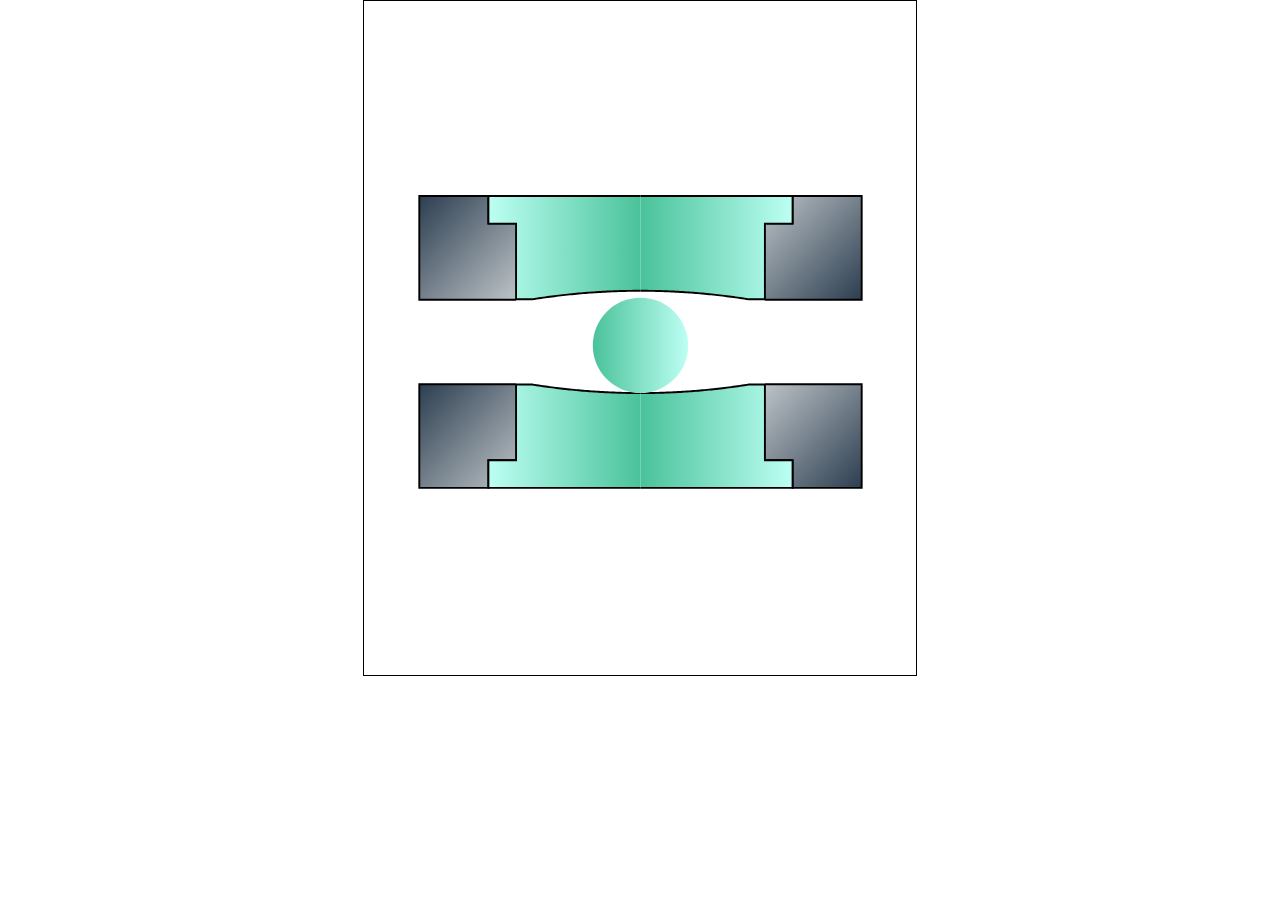
<file: index.html>
<html lang="en">
<head>
	<meta charset="UTF-8">
	<meta http-equiv="X-UA-Comaptiable" content="IE=edge">
	<meta name="viewport" content="width=device-width, initial-scale =1">
	<title>simpgmWebVersion</title>
	<!-- library -->
	<script type="text/javascript" src="js/jquery.js"></script>
	<script type="text/javascript" src="js/angular.min.js"></script>
	<script type="text/javascript" src="js/d3.min.js"></script>
	<script type="text/javascript" src="js/bootstrap.min.js"></script>
	<link rel="stylesheet" type="text/css" href="css/bootstrap.min.css">
	
	<!-- project specific css  -->
    <link rel="stylesheet" type="text/css" href="css/userInterface.css">
    
    <!-- project specific js  -->

	<script type="text/javascript" src="js/defineSVGContainer.js"></script>
	<script type="text/javascript" src="js/defineGradientColors.js"></script>
	<script type="text/javascript" src="js/defineDataStructureForCurve.js"></script>
	<script type="text/javascript" src="js/dynamicControllers.js"></script>
	<script type="text/javascript" src="js/moldPropertiesDefinition.js"></script>
	<script type="text/javascript" src="js/MoldData.js"></script>
	<script type="text/javascript" src="js/curvePointsDefinition.js"></script>
	<script type="text/javascript" src="js/scalingForPolygonDefinition.js"></script>
	<script type="text/javascript" src="js/selectedParameters.js"></script>
    <script type="text/javascript" src="js/simPGMDataFactory.js"></script>
    <script type="text/javascript" src="js/afterClick.js"></script>
    <script type="text/javascript" src="js/polygonComponent.js"></script>
	<script type="text/javascript" src="js/createIndividualPolygon.js"></script>
	<script type="text/javascript" src="js/HandlingBroadCast.js"></script>
	<script type="text/javascript" src="js/scalingWidthnHeight.js"></script>
	<script type="text/javascript" src="js/drawMoldDirective.js"></script>
	<script type="text/javascript" src="js/upperMoldDirective.js"></script>
	<script type="text/javascript" src="js/LowerMoldDirective.js"></script>
	<script type="text/javascript" src="js/handlingUpperMold.js"></script>
	<script type="text/javascript" src="js/handlingLowerMold.js"></script>
	<script type="text/javascript" src="js/handlingCircle.js"></script>
	<script type="text/javascript" src="js/ShiftingMoldPoints.js"></script>
	<script type="text/javascript" src="js/UpperMoldComponent.js"></script>
	<script type="text/javascript" src="js/drawingWithD3.js"></script>
	<script type="text/javascript" src="js/FinalDraw.js"></script>


</head>

<body ng-app="mySimPGMWebApp">

		<div class = "container">
			<div class ="row">
				<div class = "col-md-3">
				</div>
				<div class = "col-md-6">
					<draw-complete-mold>
					</draw-complete-mold>
				</div>
			  	<div class = "col-md-3">
			  		<div class= "inputParameters">
	  			  		 <div id="upperMoldDieInputValue" ng-if="upperMoldDieInputShow ==true" ng-controller="upperMoldDieInputController" ng-model="upperMoldDieDataC" >
	                    	<label> UpperMoldDieData</label> <hr>

							<label>D_upp_Mold </label> <span><input type="text" ng-model= upperMoldDieDataC.D_Mold> </span></br>
							<label>H_upp_Mold </label> <span><input type="text" ng-model= upperMoldDieDataC.H_Mold> </span></br>
							<label>H_1_upp_Sleeve_1 </label> <span><input type="text" ng-model= upperMoldDieDataC.H_1_Sleeve_1> </span></br>

							<hr>
						</div>

						<div id="upperMoldInsertInputValue" ng-if="upperMoldInsertInputShow ==true" ng-controller="upperMoldInsertInputController" ng-model="upperMoldInsertDataC">
							<label> upperMoldInsertData</label> <hr>

							<label id="D_Insert_U_Label">D_upp_Insert </label> <span><input type="text" id="D_Insert_U_id" ng-model= upperMoldInsertDataC.D_Insert> </span></br>
							<label id="H_Insert_U_Label">H_upp_Insert </label> <span><input type="text" id="H_Insert_U_id" ng-model= upperMoldInsertDataC.H_Insert> </span></br>
							<label id="H_1_Insert_U_Label">H_1_upp_Insert </label> <span><input type="text" id="H_1_Insert_U_id" ng-model= upperMoldInsertDataC.H_1_Insert> </span></br>
							<label id="D_1_Insert_U_Label">D_1_upp_Insert </label> <span><input type="text" id="D_1_Insert_U_id" ng-model= upperMoldInsertDataC.D_1_Insert> </span></br>
							<label id="D_surf_Mold_U_Label"> D_surf_upp_Mold </label> <span><input type="text" id="D_surf_Mold_U_id" ng-model= upperMoldInsertDataC.D_surf_Mold> </span></br>
							<label id="R_surf_Mold_U_Label"> R_surf_upp_Mold </label> <span><input type="text" id="R_surf_Mold_U_id"ng-model= upperMoldInsertDataC.R_surf_Mold> </span></br>
							<label id="K_surf_Mold_U_Label"> K_surf_upp_Mold </label> <span><input type="text" id="K_surf_Mold_U_id" ng-model= upperMoldInsertDataC.K_surf_Mold> </span></br>
							<label id="A2_surf_Mold_U_Label"> A2_surf_upp_Mold </label> <span><input type="text" id="A2_surf_Mold_U_id" ng-model= upperMoldInsertDataC.A2_surf_Mold> </span></br>
							<label id="A4_surf_Mold_U_Label"> A4_surf_upp_Mold </label> <span><input type="text" id="A4_surf_Mold_U_id" ng-model= upperMoldInsertDataC.A4_surf_Mold> </span></br>
							<label id="A6_surf_Mold_U_Label"> A6_surf_upp_Mold </label> <span><input type="text" id="A6_surf_Mold_U_id" ng-model= upperMoldInsertDataC.A6_surf_Mold> </span></br>
							<label id="A8_surf_Mold_U_Label"> A8_surf_upp_Mold </label> <span><input type="text" id="A8_surf_Mold_U_id" ng-model= upperMoldInsertDataC.A8_surf_Mold> </span></br>
							<label id="A10_surf_Mold_U_Label"> A10_surf_upp_Mold </label> <span><input type="text" id="A10_surf_Mold_U_id" ng-model= upperMoldInsertDataC.A10_surf_Mold> </span></br>
							<label id="A12_surf_Mold_U_Label"> A12_surf_upp_Mold </label> <span><input type="text" id="A12_surf_Mold_U_id" ng-model= upperMoldInsertDataC.A12_surf_Mold> </span></br>
							<label id="A14_surf_Mold_U_Label"> A14_surf_upp_Mold </label> <span><input type="text" id="A14_surf_Mold_U_id" ng-model= upperMoldInsertDataC.A14_surf_Mold> </span></br>
							<label id="A16_surf_Mold_U_Label"> A16_surf_upp_Mold </label> <span><input type="text" id="A16_surf_Mold_U_id" ng-model= upperMoldInsertDataC.A16_surf_Mold> </span></br>
							<label id="A18_surf_Mold_U_Label"> A18_surf_upp_Mold </label> <span><input type="text" id="A18_surf_Mold_U_id" ng-model= upperMoldInsertDataC.A18_surf_Mold> </span></br>
							<label id="A20_surf_Mold_U_Label"> A20_surf_upp_Mold </label> <span><input type="text" id="A20_surf_Mold_U_id" ng-model= upperMoldInsertDataC.A20_surf_Mold> </span></br>
							<hr>
							<label>Flip:<input type="checkbox" ng-model="upperCurveFlip" ng-change="multiplyupperCurveInInsertParameterbyMinus1()" id="flipCheckBox_U_Id" />
								<hr>
						</div>

						<div id="circleInputValue" ng-if="circleInputShow == true" ng-controller = "circleInputController" ng-model= "circleDataC">
							<label> Circle Data</label> <hr>
							<label> Radius</label> <span><input type= "text" ng-model= circleDataC[0].radius></span>
							<hr>
						</div>
					 	<div id="lowerMoldDieInputValue" ng-if="lowerMoldDieInputShow ==true" ng-controller="lowerMoldDieInputController" ng-model="lowerMoldDieDataC" >
							<label> lowerMoldDieData</label> <hr>

							<label>D_low_Mold </label> <span><input type="text" ng-model= lowerMoldDieDataC.D_Mold> </span></br>
							<label>H_low_Mold </label> <span><input type="text" ng-model= lowerMoldDieDataC.H_Mold> </span></br>
							<label>H_1_low_Sleeve_1 </label> <span><input type="text" ng-model= lowerMoldDieDataC.H_1_Sleeve_1> </span></br>

							<hr>
						</div>
						<div id="lowerMoldInsertInputValue" ng-if="lowerMoldInsertInputShow ==true" ng-controller="lowerMoldInsertInputController" ng-model="lowerMoldInsertDataC">
							<label> lowerMoldInsertData</label> <hr>

							<label id="D_Insert_L_Label">D_low_Insert </label> <span><input type="text" id="D_Insert_L_id" ng-model= lowerMoldInsertDataC.D_Insert> </span></br>
							<label id="H_Insert_L_Label">H_low_Insert </label> <span><input type="text" id="H_Insert_L_id" ng-model= lowerMoldInsertDataC.H_Insert> </span></br>
							<label id="H_1_Insert_L_Label">H_1_low_Insert </label> <span><input type="text" id="H_1_Insert_L_id" ng-model= lowerMoldInsertDataC.H_1_Insert> </span></br>
							<label id="D_1_Insert_L_Label">D_1_low_Insert </label> <span><input type="text" id="D_1_Insert_L_id" ng-model= lowerMoldInsertDataC.D_1_Insert> </span></br>
							<label id="D_surf_Mold_L_Label"> D_surf_low_Mold </label> <span><input type="text" id="D_surf_Mold_L_id" ng-model= lowerMoldInsertDataC.D_surf_Mold> </span></br>
							<label id="R_surf_Mold_L_Label"> R_surf_low_Mold </label> <span><input type="text" id="R_surf_Mold_L_id"ng-model= lowerMoldInsertDataC.R_surf_Mold> </span></br>
							<label id="K_surf_Mold_L_Label"> K_surf_low_Mold </label> <span><input type="text" id="K_surf_Mold_L_id" ng-model= lowerMoldInsertDataC.K_surf_Mold> </span></br>
							<label id="A2_surf_Mold_L_Label"> A2_surf_low_Mold </label> <span><input type="text" id="A2_surf_Mold_L_id" ng-model= lowerMoldInsertDataC.A2_surf_Mold> </span></br>
							<label id="A4_surf_Mold_L_Label"> A4_surf_low_Mold </label> <span><input type="text" id="A4_surf_Mold_L_id" ng-model= lowerMoldInsertDataC.A4_surf_Mold> </span></br>
							<label id="A6_surf_Mold_L_Label"> A6_surf_low_Mold </label> <span><input type="text" id="A6_surf_Mold_L_id" ng-model= lowerMoldInsertDataC.A6_surf_Mold> </span></br>
							<label id="A8_surf_Mold_L_Label"> A8_surf_low_Mold </label> <span><input type="text" id="A8_surf_Mold_L_id" ng-model= lowerMoldInsertDataC.A8_surf_Mold> </span></br>
							<label id="A10_surf_Mold_L_Label"> A10_surf_low_Mold </label> <span><input type="text" id="A10_surf_Mold_L_id" ng-model= lowerMoldInsertDataC.A10_surf_Mold> </span></br>
							<label id="A12_surf_Mold_L_Label"> A12_surf_low_Mold </label> <span><input type="text" id="A12_surf_Mold_L_id" ng-model= lowerMoldInsertDataC.A12_surf_Mold> </span></br>
							<label id="A14_surf_Mold_L_Label"> A14_surf_low_Mold </label> <span><input type="text" id="A14_surf_Mold_L_id" ng-model= lowerMoldInsertDataC.A14_surf_Mold> </span></br>
							<label id="A16_surf_Mold_L_Label"> A16_surf_low_Mold </label> <span><input type="text" id="A16_surf_Mold_L_id" ng-model= lowerMoldInsertDataC.A16_surf_Mold> </span></br>
							<label id="A18_surf_Mold_L_Label"> A18_surf_low_Mold </label> <span><input type="text" id="A18_surf_Mold_L_id" ng-model= lowerMoldInsertDataC.A18_surf_Mold> </span></br>
							<label id="A20_surf_Mold_L_Label"> A20_surf_low_Mold </label> <span><input type="text" id="A20_surf_Mold_L_id" ng-model= lowerMoldInsertDataC.A20_surf_Mold> </span></br>
							<hr>
							<label>Flip:<input type="checkbox" ng-model="lowerCurveFlip" ng-change="multiplyLowerCurveInInsertParameterbyMinus1()" id="flipCheckBoxId" />
								<hr>
			                </div>
			  		</div>
			  	</div>
			</div>
		</div>

</body>
</html>
</file>
<file: css/userInterface.css>
@CHARSET "ISO-8859-1";
#parameterInput {
    width: 200px;
    height: 700px;
    border: 1px solid #BEE1C2;
    background-color: #f5e7f6;
}

.inputParameters{
	font-size:x-small;
}


/* #globalSVG .lowerMoldDie { */
	/* position:relative; */
	/* top:100px; */
/* } */
</file>
